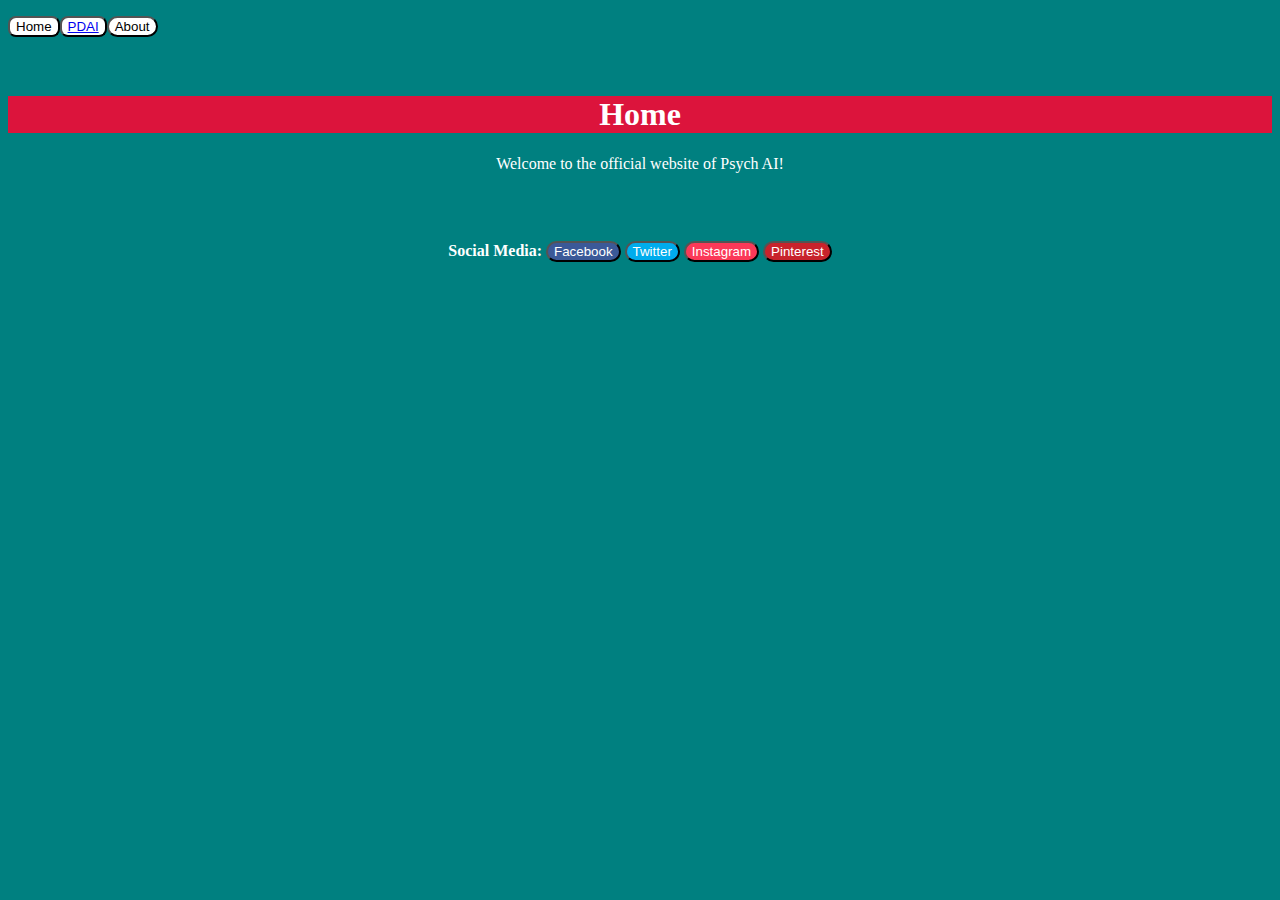
<file: index.html>
<!DOCTYPE html>
<html>
  <head>
    <title> Psych AI </title>
    <link href="Home.css" rel="stylesheet" type="text/css" />
  </head>
  <body>
    <header>
      <p align="center">
        <button align="center" type="button" id="button" class="b"> Home </button>
        <div align="center" class="dropdown">
          <button align="center" id="dropbtn" class="b"> About </button>
          <div class="dropdown-content">
            <a align="center" href="#"> Meet the Team </a>
            <a align="center" href="#"> Missions </a>
          </div>
        </div>
        <button align="center" type="button" id="button" class="b"><a href="https://pdaisite--jacobknox.repl.co/index.html"> PDAI </a></button>
      </p>
      
      <br>
    </header>
    <main>
      <h1 align="center"> Home </h1>
      <p align="center"> Welcome to the official website of Psych AI! </p>
      <br>
    </main>
    <footer>
      <br>
      <p align="center"><b> Social Media: </b>
        <button type="button" class="sm" id="fb" href="https://www.facebook.com/psychologyartificialintelligence/"> Facebook </button>
        <button type="button" class="sm" id="twit" href="https://twitter.com/Psych_A_I"> Twitter </button>
        <button type="button" class="sm" id="insta" href="https://www.instagram.com/psych.ai/"> Instagram </button>
        <button type="button" class="sm" id="pint" href="https://www.pinterest.com/psychai/pins/"> Pinterest </button>
      </p>
    </footer>
  </body>
</html>
</file>
<file: Home.css>
h1{
  color: white;
  background-color:#DC143C;
}
#image{
  height:90px;
  width:90px;
}
#button{
  background-color:white;
  border-radius:8px;
}
#button:hover{
  background-color:#DC143C;
  color:white;
}
body{
  background-color:#008080;
  color:white;
}

/* social media buttons in the footer section */
#fb{
  background-color:#3b5998;
}
#twit{
  background-color:#00ACED;
}
#insta{
  background-color:#FB3958;
}
#pint{
  background-color:#C8232C;
}
.sm{
  color:white;
  border-radius:64px;
}
.sm:hover{
  opacity:0.7;
}
/* social media buttons in the footer section */

/* "About" button drop down navigation button in header section */
#dropbtn {
background-color:white;
color:black;
border-radius:64px;
cursor: pointer;
display:block;
}
.dropdown {
position: relative;
display: inline-block;
}
.dropdown-content{
display:none;
position:absolute;
min-width:110px;
}
.dropdown-content a {
color:black;
text-decoration:none;
display:block;
background-color:white;
border-radius:64px;
}
.dropdown-content a:hover {
background-color:#DC143C;
color:white;
display:block;
border-radius:64px;
}
.dropdown:hover .dropdown-content {
display:block;
}
.dropdown:hover #dropbtn {
background-color:#DC143C;
color:white;
display:block;
}
.b{
float:left;
display:block;
}
/* "About" button drop down navigation button in header section */
</file>
